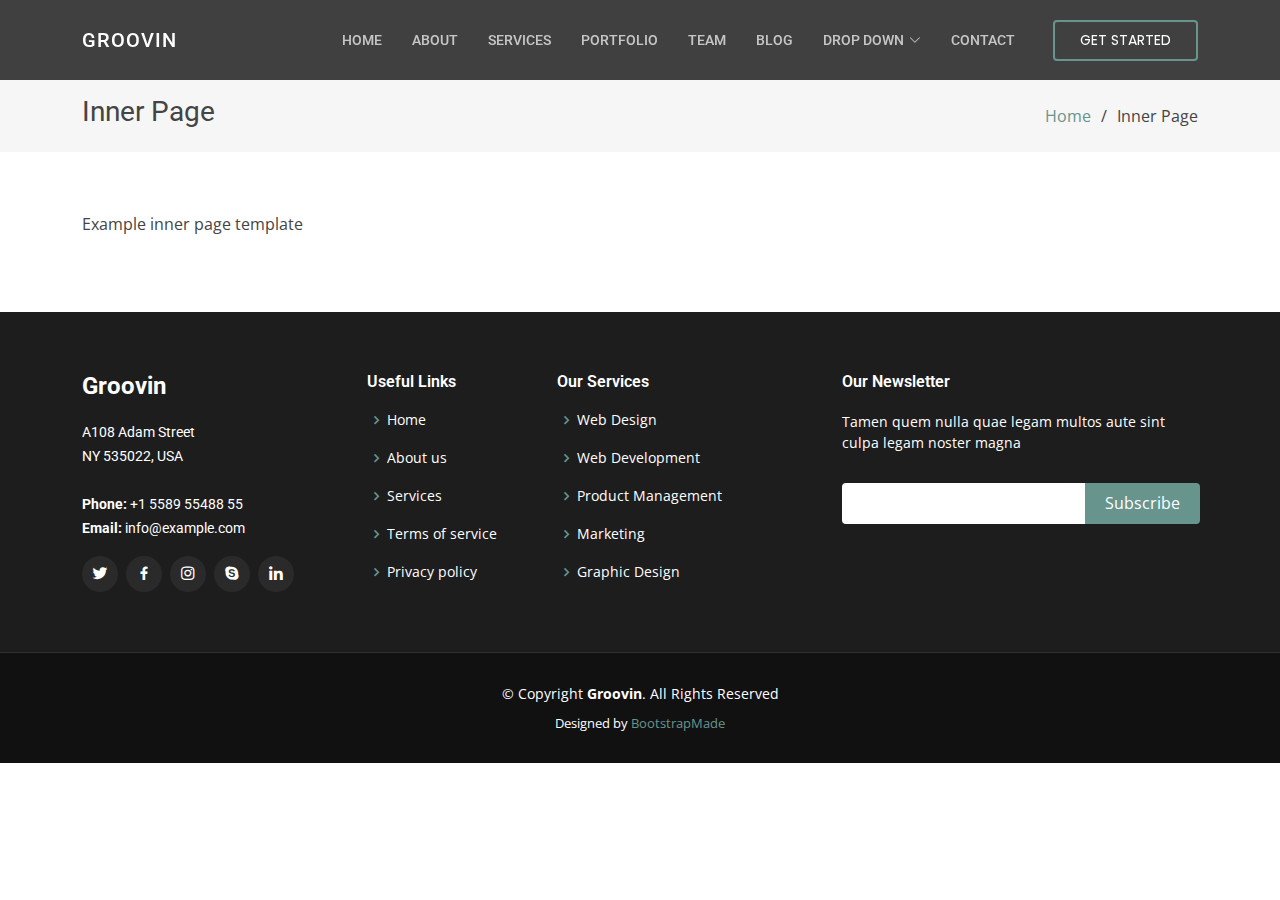
<file: inner-page.html>
<!DOCTYPE html>
<html lang="en">

<head>
  <meta charset="utf-8">
  <meta content="width=device-width, initial-scale=1.0" name="viewport">

  <title>Inner Page - Groovin Bootstrap Template</title>
  <meta content="" name="description">
  <meta content="" name="keywords">

  <!-- Favicons -->
  <link href="assets/img/favicon.png" rel="icon">
  <link href="assets/img/apple-touch-icon.png" rel="apple-touch-icon">

  <!-- Google Fonts -->
  <link href="https://fonts.googleapis.com/css?family=Open+Sans:300,300i,400,400i,600,600i,700,700i|Roboto:300,300i,400,400i,500,500i,600,600i,700,700i|Poppins:300,300i,400,400i,500,500i,600,600i,700,700i" rel="stylesheet">

  <!-- Vendor CSS Files -->
  <link href="assets/vendor/animate.css/animate.min.css" rel="stylesheet">
  <link href="assets/vendor/bootstrap/css/bootstrap.min.css" rel="stylesheet">
  <link href="assets/vendor/bootstrap-icons/bootstrap-icons.css" rel="stylesheet">
  <link href="assets/vendor/boxicons/css/boxicons.min.css" rel="stylesheet">
  <link href="assets/vendor/glightbox/css/glightbox.min.css" rel="stylesheet">
  <link href="assets/vendor/swiper/swiper-bundle.min.css" rel="stylesheet">

  <!-- Template Main CSS File -->
  <link href="assets/css/style.css" rel="stylesheet">

  <!-- =======================================================
  * Template Name: Groovin
  * Updated: May 30 2023 with Bootstrap v5.3.0
  * Template URL: https://bootstrapmade.com/groovin-free-bootstrap-theme/
  * Author: BootstrapMade.com
  * License: https://bootstrapmade.com/license/
  ======================================================== -->
</head>

<body>

  <!-- ======= Header ======= -->
  <header id="header" class="fixed-top d-flex align-items-center">
    <div class="container d-flex align-items-center justify-content-between">

      <h1 class="logo"><a href="index.html">Groovin</a></h1>
      <!-- Uncomment below if you prefer to use an image logo -->
      <!-- <a href="index.html" class="logo"><img src="assets/img/logo.png" alt="" class="img-fluid"></a>-->

      <nav id="navbar" class="navbar">
        <ul>
          <li><a class="nav-link scrollto " href="#hero">Home</a></li>
          <li><a class="nav-link scrollto" href="#about">About</a></li>
          <li><a class="nav-link scrollto" href="#services">Services</a></li>
          <li><a class="nav-link scrollto " href="#portfolio">Portfolio</a></li>
          <li><a class="nav-link scrollto" href="#team">Team</a></li>
          <li><a href="blog.html">Blog</a></li>
          <li class="dropdown"><a href="#"><span>Drop Down</span> <i class="bi bi-chevron-down"></i></a>
            <ul>
              <li><a href="#">Drop Down 1</a></li>
              <li class="dropdown"><a href="#"><span>Deep Drop Down</span> <i class="bi bi-chevron-right"></i></a>
                <ul>
                  <li><a href="#">Deep Drop Down 1</a></li>
                  <li><a href="#">Deep Drop Down 2</a></li>
                  <li><a href="#">Deep Drop Down 3</a></li>
                  <li><a href="#">Deep Drop Down 4</a></li>
                  <li><a href="#">Deep Drop Down 5</a></li>
                </ul>
              </li>
              <li><a href="#">Drop Down 2</a></li>
              <li><a href="#">Drop Down 3</a></li>
              <li><a href="#">Drop Down 4</a></li>
            </ul>
          </li>
          <li><a class="nav-link scrollto" href="#contact">Contact</a></li>
          <li><a class="getstarted scrollto" href="#about">Get Started</a></li>
        </ul>
        <i class="bi bi-list mobile-nav-toggle"></i>
      </nav><!-- .navbar -->

    </div>
  </header><!-- End Header -->

  <main id="main">

    <!-- ======= Breadcrumbs ======= -->
    <section class="breadcrumbs">
      <div class="container">

        <div class="d-flex justify-content-between align-items-center">
          <h2>Inner Page</h2>
          <ol>
            <li><a href="index.html">Home</a></li>
            <li>Inner Page</li>
          </ol>
        </div>

      </div>
    </section><!-- End Breadcrumbs -->

    <section class="inner-page">
      <div class="container">
        <p>
          Example inner page template
        </p>
      </div>
    </section>

  </main><!-- End #main -->

  <!-- ======= Footer ======= -->
  <footer id="footer">
    <div class="footer-top">
      <div class="container">
        <div class="row">

          <div class="col-lg-3 col-md-6">
            <div class="footer-info">
              <h3>Groovin</h3>
              <p>
                A108 Adam Street <br>
                NY 535022, USA<br><br>
                <strong>Phone:</strong> +1 5589 55488 55<br>
                <strong>Email:</strong> info@example.com<br>
              </p>
              <div class="social-links mt-3">
                <a href="#" class="twitter"><i class="bx bxl-twitter"></i></a>
                <a href="#" class="facebook"><i class="bx bxl-facebook"></i></a>
                <a href="#" class="instagram"><i class="bx bxl-instagram"></i></a>
                <a href="#" class="google-plus"><i class="bx bxl-skype"></i></a>
                <a href="#" class="linkedin"><i class="bx bxl-linkedin"></i></a>
              </div>
            </div>
          </div>

          <div class="col-lg-2 col-md-6 footer-links">
            <h4>Useful Links</h4>
            <ul>
              <li><i class="bx bx-chevron-right"></i> <a href="#">Home</a></li>
              <li><i class="bx bx-chevron-right"></i> <a href="#">About us</a></li>
              <li><i class="bx bx-chevron-right"></i> <a href="#">Services</a></li>
              <li><i class="bx bx-chevron-right"></i> <a href="#">Terms of service</a></li>
              <li><i class="bx bx-chevron-right"></i> <a href="#">Privacy policy</a></li>
            </ul>
          </div>

          <div class="col-lg-3 col-md-6 footer-links">
            <h4>Our Services</h4>
            <ul>
              <li><i class="bx bx-chevron-right"></i> <a href="#">Web Design</a></li>
              <li><i class="bx bx-chevron-right"></i> <a href="#">Web Development</a></li>
              <li><i class="bx bx-chevron-right"></i> <a href="#">Product Management</a></li>
              <li><i class="bx bx-chevron-right"></i> <a href="#">Marketing</a></li>
              <li><i class="bx bx-chevron-right"></i> <a href="#">Graphic Design</a></li>
            </ul>
          </div>

          <div class="col-lg-4 col-md-6 footer-newsletter">
            <h4>Our Newsletter</h4>
            <p>Tamen quem nulla quae legam multos aute sint culpa legam noster magna</p>
            <form action="" method="post">
              <input type="email" name="email"><input type="submit" value="Subscribe">
            </form>

          </div>

        </div>
      </div>
    </div>

    <div class="container">
      <div class="copyright">
        &copy; Copyright <strong><span>Groovin</span></strong>. All Rights Reserved
      </div>
      <div class="credits">
        <!-- All the links in the footer should remain intact. -->
        <!-- You can delete the links only if you purchased the pro version. -->
        <!-- Licensing information: https://bootstrapmade.com/license/ -->
        <!-- Purchase the pro version with working PHP/AJAX contact form: https://bootstrapmade.com/groovin-free-bootstrap-theme/ -->
        Designed by <a href="https://bootstrapmade.com/">BootstrapMade</a>
      </div>
    </div>
  </footer><!-- End Footer -->

  <a href="#" class="back-to-top d-flex align-items-center justify-content-center"><i class="bi bi-arrow-up-short"></i></a>

  <!-- Vendor JS Files -->
  <script src="assets/vendor/purecounter/purecounter_vanilla.js"></script>
  <script src="assets/vendor/bootstrap/js/bootstrap.bundle.min.js"></script>
  <script src="assets/vendor/glightbox/js/glightbox.min.js"></script>
  <script src="assets/vendor/isotope-layout/isotope.pkgd.min.js"></script>
  <script src="assets/vendor/swiper/swiper-bundle.min.js"></script>
  <script src="assets/vendor/php-email-form/validate.js"></script>

  <!-- Template Main JS File -->
  <script src="assets/js/main.js"></script>

</body>

</html>
</file>
<file: assets/css/style.css>
/**
* Template Name: Groovin
* Updated: May 30 2023 with Bootstrap v5.3.0
* Template URL: https://bootstrapmade.com/groovin-free-bootstrap-theme/
* Author: BootstrapMade.com
* License: https://bootstrapmade.com/license/
*/

/*--------------------------------------------------------------
# General
--------------------------------------------------------------*/
body {
  font-family: "Open Sans", sans-serif;
  color: #444444;
}

a {
  color: #68948E;
  text-decoration: none;
}

a:hover {
  color: #68948E;
  text-decoration: none;
}

h1,
h2,
h3,
h4,
h5,
h6 {
  font-family: "Roboto", sans-serif;
}

/*--------------------------------------------------------------
# Back to top button
--------------------------------------------------------------*/
.back-to-top {
  position: fixed;
  visibility: hidden;
  opacity: 0;
  right: 15px;
  bottom: 15px;
  z-index: 996;
  background: #68948E;
  width: 40px;
  height: 40px;
  border-radius: 4px;
  transition: all 0.4s;
}

.back-to-top i {
  font-size: 28px;
  color: #fff;
  line-height: 0;
}

.back-to-top:hover {
  background: #6fc#68948E;
  color: #fff;
}

.back-to-top.active {
  visibility: visible;
  opacity: 1;
}

/*--------------------------------------------------------------
# Header
--------------------------------------------------------------*/
#header {
  background: rgba(0, 0, 0, 0.75);
  transition: all 0.5s;
  z-index: 997;
  height: 80px;
}

#header .logo {
  font-size: 20px;
  margin: 0;
  padding: 0;
  font-weight: 500;
  letter-spacing: 1px;
  text-transform: uppercase;
}

#header .logo a {
  color: #fff;
}

#header .logo img {
  max-height: 40px;
}

/*--------------------------------------------------------------
# Navigation Menu
--------------------------------------------------------------*/
/**
* Desktop Navigation 
*/
.navbar {
  padding: 0;
}

.navbar ul {
  margin: 0;
  padding: 0;
  display: flex;
  list-style: none;
  align-items: center;
}

.navbar li {
  position: relative;
}

.navbar>ul>li {
  white-space: nowrap;
  padding: 10px 0 10px 22px;
}

.navbar a,
.navbar a:focus {
  display: flex;
  align-items: center;
  justify-content: space-between;
  padding: 0 4px;
  font-family: "Roboto", sans-serif;
  font-size: 14px;
  font-weight: 500;
  color: rgba(255, 255, 255, 0.7);
  white-space: nowrap;
  transition: 0.3s;
  text-transform: uppercase;
  position: relative;
}

.navbar a i,
.navbar a:focus i {
  font-size: 12px;
  line-height: 0;
  margin-left: 5px;
}

.navbar>ul>li>a:before {
  content: "";
  position: absolute;
  width: 100%;
  height: 2px;
  bottom: -6px;
  left: 0;
  background-color: #68948E;
  visibility: hidden;
  width: 0px;
  transition: all 0.3s ease-in-out 0s;
}

.navbar a:hover:before,
.navbar li:hover>a:before,
.navbar .active:before {
  visibility: visible;
  width: 100%;
}

.navbar a:hover,
.navbar .active,
.navbar .active:focus,
.navbar li:hover>a {
  color: #fff;
}

.navbar .getstarted,
.navbar .getstarted:focus {
  padding: 8px 25px;
  margin-left: 12px;
  border-radius: 4px;
  color: #fff;
  font-weight: 400;
  font-family: "Poppins", sans-serif;
  border: 2px solid #68948E;
}

.navbar .getstarted:hover,
.navbar .getstarted:focus:hover {
  color: #fff;
  background: #68948E;
}

.navbar .getstarted:hover:before,
.navbar li:hover>.getstarted:before {
  visibility: hidden;
}

.navbar .dropdown ul {
  display: block;
  position: absolute;
  left: 22px;
  top: calc(100% + 30px);
  margin: 0;
  padding: 10px 0;
  z-index: 99;
  opacity: 0;
  visibility: hidden;
  background: #fff;
  box-shadow: 0px 0px 30px rgba(127, 137, 161, 0.25);
  transition: 0.3s;
}

.navbar .dropdown ul li {
  min-width: 200px;
}

.navbar .dropdown ul a {
  padding: 10px 20px;
  font-size: 14px;
  font-weight: 500;
  text-transform: none;
  color: #2a2a2a;
}

.navbar .dropdown ul a i {
  font-size: 12px;
}

.navbar .dropdown ul a:hover,
.navbar .dropdown ul .active:hover,
.navbar .dropdown ul li:hover>a {
  color: #68948E;
}

.navbar .dropdown:hover>ul {
  opacity: 1;
  top: 100%;
  visibility: visible;
}

.navbar .dropdown .dropdown ul {
  top: 0;
  left: calc(100% - 30px);
  visibility: hidden;
}

.navbar .dropdown .dropdown:hover>ul {
  opacity: 1;
  top: 0;
  left: 100%;
  visibility: visible;
}

@media (max-width: 1366px) {
  .navbar .dropdown .dropdown ul {
    left: -90%;
  }

  .navbar .dropdown .dropdown:hover>ul {
    left: -100%;
  }
}

/**
* Mobile Navigation 
*/
.mobile-nav-toggle {
  color: #fff;
  font-size: 28px;
  cursor: pointer;
  display: none;
  line-height: 0;
  transition: 0.5s;
}

.mobile-nav-toggle.bi-x {
  color: #68948E;
}

@media (max-width: 991px) {
  .mobile-nav-toggle {
    display: block;
  }

  .navbar ul {
    display: none;
  }
}

.navbar-mobile {
  position: fixed;
  overflow: hidden;
  top: 0;
  right: 0;
  left: 0;
  bottom: 0;
  background: rgba(17, 17, 17, 0.9);
  transition: 0.3s;
  z-index: 999;
}

.navbar-mobile .mobile-nav-toggle {
  position: absolute;
  top: 15px;
  right: 15px;
}

.navbar-mobile ul {
  display: block;
  position: absolute;
  top: 55px;
  right: 15px;
  bottom: 15px;
  left: 15px;
  padding: 10px 0;
  background-color: #fff;
  overflow-y: auto;
  transition: 0.3s;
}

.navbar-mobile a,
.navbar-mobile a:focus {
  padding: 10px 20px;
  font-size: 15px;
  color: #2a2a2a;
}

.navbar-mobile a:hover,
.navbar-mobile .active,
.navbar-mobile li:hover>a {
  color: #68948E;
}

.navbar-mobile>ul>li {
  white-space: nowrap;
  padding: 0;
}

.navbar-mobile a:hover:before,
.navbar-mobile li:hover>a:before,
.navbar-mobile .active:before {
  visibility: hidden;
}

.navbar-mobile .getstarted,
.navbar-mobile .getstarted:focus {
  margin: 15px;
  color: #68948E;
  padding-left: 15px;
}

.navbar-mobile .dropdown ul {
  position: static;
  display: none;
  margin: 10px 20px;
  padding: 10px 0;
  z-index: 99;
  opacity: 1;
  visibility: visible;
  background: #fff;
  box-shadow: 0px 0px 30px rgba(127, 137, 161, 0.25);
}

.navbar-mobile .dropdown ul li {
  min-width: 200px;
}

.navbar-mobile .dropdown ul a {
  padding: 10px 20px;
}

.navbar-mobile .dropdown ul a i {
  font-size: 12px;
}

.navbar-mobile .dropdown ul a:hover,
.navbar-mobile .dropdown ul .active:hover,
.navbar-mobile .dropdown ul li:hover>a {
  color: #68948E;
}

.navbar-mobile .dropdown>.dropdown-active {
  display: block;
}

/*--------------------------------------------------------------
# Hero Section
--------------------------------------------------------------*/
#hero {
  width: 100%;
  height: 100vh;
  background-color: rgba(17, 17, 17, 0.8);
  overflow: hidden;
  padding: 0;
}

#hero .carousel-item {
  width: 100%;
  height: 100vh;
  background-size: cover;
  background-position: center;
  background-repeat: no-repeat;
  position: relative;
  transition: 0.3;
}

#hero .carousel-item::before {
  content: "";
  background-color: rgba(0, 0, 0, 0.5);
  position: absolute;
  top: 0;
  right: 0;
  left: 0;
  bottom: 0;
}

#hero .carousel-container {
  display: flex;
  justify-content: center;
  align-items: center;
  position: absolute;
  bottom: 0;
  top: 0;
  left: 0;
  right: 0;
}

#hero .carousel-content {
  text-align: center;
}

#hero h2 {
  color: #fff;
  margin-bottom: 30px;
  font-size: 48px;
  font-weight: 700;
}

#hero h2 span {
  color: #68948E;
}

#hero p {
  width: 80%;
  animation-delay: 0.4s;
  margin: 0 auto 30px auto;
  color: #fff;
}

#hero .carousel-inner .carousel-item {
  transition-property: opacity;
  background-position: center top;
}

#hero .carousel-inner .carousel-item,
#hero .carousel-inner .active.carousel-item-start,
#hero .carousel-inner .active.carousel-item-end {
  opacity: 0;
}

#hero .carousel-inner .active,
#hero .carousel-inner .carousel-item-next.carousel-item-start,
#hero .carousel-inner .carousel-item-prev.carousel-item-end {
  opacity: 1;
  transition: 0.5s;
}

#hero .carousel-inner .carousel-item-next,
#hero .carousel-inner .carousel-item-prev,
#hero .carousel-inner .active.carousel-item-start,
#hero .carousel-inner .active.carousel-item-end {
  left: 0;
  transform: translate3d(0, 0, 0);
}

#hero .carousel-control-next-icon,
#hero .carousel-control-prev-icon {
  background: none;
  font-size: 30px;
  line-height: 0;
  width: auto;
  height: auto;
  background: rgba(255, 255, 255, 0.2);
  border-radius: 50px;
  transition: 0.3s;
  color: rgba(255, 255, 255, 0.5);
  width: 54px;
  height: 54px;
  display: flex;
  align-items: center;
  justify-content: center;
}

#hero .carousel-control-next-icon:hover,
#hero .carousel-control-prev-icon:hover {
  background: rgba(255, 255, 255, 0.3);
  color: rgba(255, 255, 255, 0.8);
}

#hero .carousel-indicators li {
  cursor: pointer;
  background: #fff;
  overflow: hidden;
  border: 0;
  width: 12px;
  height: 12px;
  border-radius: 50px;
  opacity: 0.6;
  transition: 0.3s;
}

#hero .carousel-indicators li.active {
  opacity: 1;
  background: #68948E;
}

#hero .btn-get-started {
  font-family: "Roboto", sans-serif;
  font-weight: 400;
  font-size: 14px;
  letter-spacing: 1px;
  display: inline-block;
  padding: 10px 32px 12px 32px;
  border-radius: 4px;
  transition: 0.5s;
  line-height: 1;
  margin: 10px;
  color: #fff;
  animation-delay: 0.8s;
  text-transform: uppercase;
  border: 2px solid #68948E;
  background: #68948E;
}

#hero .btn-get-started:hover {
  background: #68948E;
  border-color: #68948E;
  color: #fff;
}

@media (max-width: 768px) {
  #hero h2 {
    font-size: 28px;
  }
}

@media (min-width: 1024px) {
  #hero p {
    width: 60%;
  }

  #hero .carousel-control-prev,
  #hero .carousel-control-next {
    width: 5%;
  }
}

/*--------------------------------------------------------------
# Sections General
--------------------------------------------------------------*/
section {
  padding: 60px 0;
}

.section-bg {
  background-color: #f1f1f1;
}

.section-title {
  text-align: center;
  padding-bottom: 30px;
}

.section-title h2 {
  font-size: 32px;
  font-weight: bold;
  text-transform: uppercase;
  margin-bottom: 20px;
  padding-bottom: 0;
  color: #68948E;
}

.section-title p {
  margin-bottom: 0;
}

/*--------------------------------------------------------------
# About
--------------------------------------------------------------*/
.about .content {
  padding: 30px 0;
}

.about .content h3 {
  font-weight: 700;
  font-size: 34px;
}

.about .content p {
  margin-bottom: 0;
}

.about .content .icon-box {
  margin-top: 25px;
}

.about .content .icon-box h4 {
  font-size: 20px;
  font-weight: 700;
  margin: 5px 0 10px 60px;
}

.about .content .icon-box i {
  font-size: 48px;
  float: left;
  color: #68948E;
}

.about .content .icon-box p {
  font-size: 15px;
  color: #848484;
  margin-left: 60px;
}

.about .image {
  background: url("../img/about.jpg") center center no-repeat;
  background-size: cover;
  min-height: 400px;
}

@media (max-width: 991px) {
  .about .image {
    text-align: center;
  }

  .about .image img {
    max-width: 80%;
  }
}

@media (max-width: 667px) {
  .about .image img {
    max-width: 100%;
  }
}

/*--------------------------------------------------------------
# Counts
--------------------------------------------------------------*/
.counts {
  padding: 0 0 30px 0;
}

.counts .count-box {
  padding: 30px;
  width: 100%;
}

.counts .count-box i {
  display: block;
  font-size: 44px;
  color: #68948E;
  float: left;
  line-height: 0;
}

.counts .count-box span {
  font-size: 48px;
  line-height: 40px;
  display: block;
  font-weight: 700;
  color: #2a2a2a;
  margin-left: 60px;
}

.counts .count-box p {
  padding: 15px 0 0 0;
  margin: 0 0 0 60px;
  font-family: "Roboto", sans-serif;
  font-size: 14px;
  color: #505050;
}

.counts .count-box a {
  font-weight: 600;
  display: block;
  margin-top: 20px;
  color: #505050;
  font-size: 15px;
  font-family: "Poppins", sans-serif;
  transition: ease-in-out 0.3s;
}

.counts .count-box a:hover {
  color: #777777;
}

/*--------------------------------------------------------------
# Clients
--------------------------------------------------------------*/
.clients {
  padding: 15px 0;
  text-align: center;
}

.clients img {
  max-width: 45%;
  transition: all 0.4s ease-in-out;
  display: inline-block;
  padding: 15px 0;
  filter: grayscale(100);
}

.clients img:hover {
  filter: none;
  transform: scale(1.15);
}

@media (max-width: 768px) {
  .clients img {
    max-width: 40%;
  }
}

/*--------------------------------------------------------------
# Services
--------------------------------------------------------------*/
.services .icon-box {
  margin-bottom: 20px;
  text-align: center;
}

.services .icon {
  display: inline-flex;
  justify-content: center;
  align-items: center;
  width: 80px;
  height: 80px;
  margin-bottom: 20px;
  background: #fff;
  border-radius: 50%;
  transition: 0.5s;
  color: #68948E;
  overflow: hidden;
  box-shadow: 0px 0 25px rgba(0, 0, 0, 0.15);
}

.services .icon i {
  font-size: 36px;
  line-height: 0;
}

.services:hover .icon {
  box-shadow: 0px 0 25px rgba(92, 159, 36, 0.3);
}

.services .title {
  font-weight: 600;
  margin-bottom: 15px;
  font-size: 18px;
  position: relative;
  padding-bottom: 15px;
}

.services .title a {
  color: #444444;
  transition: 0.3s;
}

.services .title a:hover {
  color: #68948E;
}

.services .title::after {
  content: "";
  position: absolute;
  display: block;
  width: 50px;
  height: 2px;
  background: #68948E;
  bottom: 0;
  left: calc(50% - 25px);
}

.services .description {
  line-height: 24px;
  font-size: 14px;
}

/*--------------------------------------------------------------
# Why Us
--------------------------------------------------------------*/
.why-us .box {
  padding: 50px 30px;
  box-shadow: 0px 2px 15px rgba(0, 0, 0, 0.1);
  transition: all ease-in-out 0.3s;
}

.why-us .box span {
  display: block;
  font-size: 28px;
  font-weight: 700;
  color: #68948E;
}

.why-us .box h4 {
  font-size: 24px;
  font-weight: 600;
  padding: 0;
  margin: 20px 0;
  color: #2a2a2a;
}

.why-us .box p {
  color: #aaaaaa;
  font-size: 15px;
  margin: 0;
  padding: 0;
}

.why-us .box:hover {
  background: #68948E;
  padding: 30px 30px 70px 30px;
  box-shadow: 10px 15px 30px rgba(0, 0, 0, 0.18);
}

.why-us .box:hover span,
.why-us .box:hover h4,
.why-us .box:hover p {
  color: #fff;
}

/*--------------------------------------------------------------
# Portfolio
--------------------------------------------------------------*/
.portfolio .portfolio-item {
  margin-bottom: 30px;
}

.portfolio #portfolio-flters {
  padding: 0;
  margin: 0 auto 20px auto;
  list-style: none;
  text-align: center;
}

.portfolio #portfolio-flters li {
  cursor: pointer;
  display: inline-block;
  padding: 8px 15px 10px 15px;
  font-size: 14px;
  font-weight: 600;
  line-height: 1;
  text-transform: uppercase;
  color: #444444;
  margin-bottom: 5px;
  transition: all 0.3s ease-in-out;
  border-radius: 3px;
}

.portfolio #portfolio-flters li:hover,
.portfolio #portfolio-flters li.filter-active {
  color: #fff;
  background: #68948E;
}

.portfolio #portfolio-flters li:last-child {
  margin-right: 0;
}

.portfolio .portfolio-wrap {
  transition: 0.3s;
  position: relative;
  overflow: hidden;
  z-index: 1;
  background: rgba(42, 42, 42, 0.7);
}

.portfolio .portfolio-wrap::before {
  content: "";
  background: rgba(42, 42, 42, 0.7);
  position: absolute;
  left: 0;
  right: 0;
  top: 0;
  bottom: 0;
  transition: all ease-in-out 0.3s;
  z-index: 2;
  opacity: 0;
}

.portfolio .portfolio-wrap img {
  transition: all ease-in-out 0.3s;
}

.portfolio .portfolio-wrap .portfolio-info {
  opacity: 0;
  position: absolute;
  top: 0;
  left: 0;
  right: 0;
  bottom: 0;
  z-index: 3;
  transition: all ease-in-out 0.3s;
  display: flex;
  flex-direction: column;
  justify-content: flex-end;
  align-items: flex-start;
  padding: 20px;
}

.portfolio .portfolio-wrap .portfolio-info h4 {
  font-size: 20px;
  color: #fff;
  font-weight: 600;
}

.portfolio .portfolio-wrap .portfolio-info p {
  color: rgba(255, 255, 255, 0.7);
  font-size: 14px;
  text-transform: uppercase;
  padding: 0;
  margin: 0;
  font-style: italic;
}

.portfolio .portfolio-wrap .portfolio-links {
  text-align: center;
  z-index: 4;
}

.portfolio .portfolio-wrap .portfolio-links a {
  color: #fff;
  margin: 0 5px 0 0;
  font-size: 28px;
  display: inline-block;
  transition: 0.3s;
}

.portfolio .portfolio-wrap .portfolio-links a:hover {
  color: #68948E;
}

.portfolio .portfolio-wrap:hover::before {
  opacity: 1;
}

.portfolio .portfolio-wrap:hover img {
  transform: scale(1.2);
}

.portfolio .portfolio-wrap:hover .portfolio-info {
  opacity: 1;
}

/*--------------------------------------------------------------
# Portfolio Details
--------------------------------------------------------------*/
.portfolio-details {
  padding-top: 40px;
}

.portfolio-details .portfolio-details-slider img {
  width: 100%;
}

.portfolio-details .portfolio-details-slider .swiper-pagination {
  margin-top: 20px;
  position: relative;
}

.portfolio-details .portfolio-details-slider .swiper-pagination .swiper-pagination-bullet {
  width: 12px;
  height: 12px;
  background-color: #fff;
  opacity: 1;
  border: 1px solid #68948E;
}

.portfolio-details .portfolio-details-slider .swiper-pagination .swiper-pagination-bullet-active {
  background-color: #68948E;
}

.portfolio-details .portfolio-info {
  padding: 30px;
  box-shadow: 0px 0 30px rgba(42, 42, 42, 0.08);
}

.portfolio-details .portfolio-info h3 {
  font-size: 22px;
  font-weight: 700;
  margin-bottom: 20px;
  padding-bottom: 20px;
  border-bottom: 1px solid #eee;
}

.portfolio-details .portfolio-info ul {
  list-style: none;
  padding: 0;
  font-size: 15px;
}

.portfolio-details .portfolio-info ul li+li {
  margin-top: 10px;
}

.portfolio-details .portfolio-description {
  padding-top: 30px;
}

.portfolio-details .portfolio-description h2 {
  font-size: 26px;
  font-weight: 700;
  margin-bottom: 20px;
}

.portfolio-details .portfolio-description p {
  padding: 0;
}

/*--------------------------------------------------------------
# Team
--------------------------------------------------------------*/
.team {
  background: #fff;
  padding: 60px 0;
}

.team .member {
  text-align: center;
  margin-bottom: 20px;
  background: #343a40;
  position: relative;
}

.team .member .member-info {
  opacity: 0;
  display: flex;
  justify-content: center;
  align-items: center;
  position: absolute;
  bottom: 0;
  top: 0;
  left: 0;
  right: 0;
  transition: 0.2s;
}

.team .member .member-info-content {
  margin-top: -50px;
  transition: margin 0.2s;
}

.team .member:hover .member-info {
  background: rgba(0, 0, 0, 0.7);
  opacity: 1;
  transition: 0.4s;
}

.team .member:hover .member-info-content {
  margin-top: 0;
  transition: margin 0.4s;
}

.team .member h4 {
  font-weight: 700;
  margin-bottom: 2px;
  font-size: 18px;
  color: #fff;
}

.team .member span {
  font-style: italic;
  display: block;
  font-size: 13px;
  color: #fff;
}

.team .member .social {
  margin-top: 15px;
}

.team .member .social a {
  transition: color 0.3s;
  color: #fff;
}

.team .member .social a:hover {
  color: #68948E;
}

.team .member .social i {
  font-size: 18px;
  margin: 0 2px;
}

/*--------------------------------------------------------------
# Pricing
--------------------------------------------------------------*/
.pricing .box {
  padding: 20px;
  background: #f7f7f7;
  text-align: center;
  border-radius: 8px;
  position: relative;
  overflow: hidden;
}

.pricing .box h3 {
  font-weight: 400;
  padding: 15px;
  margin-top: 15px;
  font-size: 18px;
  font-weight: 600;
  color: #2a2a2a;
}

.pricing .box h4 {
  font-size: 42px;
  color: #68948E;
  font-weight: 500;
  font-family: "Open Sans", sans-serif;
  margin-bottom: 20px;
}

.pricing .box h4 sup {
  font-size: 20px;
  top: -15px;
  left: -3px;
}

.pricing .box h4 span {
  color: #bababa;
  font-size: 16px;
  font-weight: 300;
}

.pricing .box ul {
  padding: 0;
  list-style: none;
  color: #2a2a2a;
  text-align: center;
  line-height: 20px;
  font-size: 14px;
}

.pricing .box ul li {
  padding-bottom: 16px;
}

.pricing .box ul i {
  color: #68948E;
  font-size: 18px;
  padding-right: 4px;
}

.pricing .box ul .na {
  color: #ccc;
  text-decoration: line-through;
}

.pricing .box .btn-wrap {
  padding: 15px;
  text-align: center;
}

.pricing .box .btn-buy {
  display: inline-block;
  padding: 10px 40px 12px 40px;
  border-radius: 4px;
  border: 2px solid #68948E;
  color: #68948E;
  font-size: 14px;
  font-weight: 400;
  font-family: "Roboto", sans-serif;
  font-weight: 600;
  transition: 0.3s;
}

.pricing .box .btn-buy:hover {
  background: #68948E;
  color: #fff;
}

.pricing .recommended {
  background: #68948E;
}

.pricing .recommended h3,
.pricing .recommended h4,
.pricing .recommended h4 span,
.pricing .recommended ul,
.pricing .recommended ul .na {
  color: #fff;
}

.pricing .recommended .btn-buy {
  background: rgba(255, 255, 255, 0.1);
  border-color: rgba(255, 255, 255, 0.3);
  color: #fff;
}

.pricing .recommended .btn-buy:hover {
  background: #fff;
  border-color: #fff;
  color: #68948E;
}

/*--------------------------------------------------------------
# Frequently Asked Questions
--------------------------------------------------------------*/
.faq .faq-list {
  padding: 0 100px;
}

.faq .faq-list ul {
  padding: 0;
  list-style: none;
}

.faq .faq-list li+li {
  margin-top: 15px;
}

.faq .faq-list li {
  padding: 20px;
  background: #fff;
  border-radius: 4px;
  position: relative;
}

.faq .faq-list a {
  display: block;
  position: relative;
  font-family: "Poppins", sans-serif;
  font-size: 16px;
  line-height: 24px;
  font-weight: 500;
  padding: 0 30px;
  outline: none;
  cursor: pointer;
}

.faq .faq-list .icon-help {
  font-size: 24px;
  position: absolute;
  right: 0;
  left: 20px;
  color: #68948E;
}

.faq .faq-list .icon-show,
.faq .faq-list .icon-close {
  font-size: 24px;
  position: absolute;
  right: 0;
  top: 0;
}

.faq .faq-list p {
  margin-bottom: 0;
  padding: 10px 0 0 0;
}

.faq .faq-list .icon-show {
  display: none;
}

.faq .faq-list a.collapsed {
  color: #343a40;
}

.faq .faq-list a.collapsed:hover {
  color: #68948E;
}

.faq .faq-list a.collapsed .icon-show {
  display: inline-block;
}

.faq .faq-list a.collapsed .icon-close {
  display: none;
}

@media (max-width: 1200px) {
  .faq .faq-list {
    padding: 0;
  }
}

/*--------------------------------------------------------------
# Contact
--------------------------------------------------------------*/
.contact .contact-info {
  margin-bottom: 20px;
  text-align: center;
}

.contact .contact-info i {
  font-size: 48px;
  display: inline-block;
  margin-bottom: 10px;
  color: #68948E;
}

.contact .contact-info address,
.contact .contact-info p {
  margin-bottom: 0;
  color: #000;
}

.contact .contact-info h3 {
  font-size: 18px;
  margin-bottom: 15px;
  font-weight: bold;
  text-transform: uppercase;
  color: #999;
}

.contact .contact-info a {
  color: #000;
}

.contact .contact-info a:hover {
  color: #68948E;
}

.contact .contact-address,
.contact .contact-phone,
.contact .contact-email {
  margin-bottom: 20px;
}

.contact .php-email-form .error-message {
  display: none;
  color: #fff;
  background: #ed3c0d;
  text-align: left;
  padding: 15px;
  font-weight: 600;
}

.contact .php-email-form .error-message br+br {
  margin-top: 25px;
}

.contact .php-email-form .sent-message {
  display: none;
  color: #fff;
  background: #68948E;
  text-align: center;
  padding: 15px;
  font-weight: 600;
}

.contact .php-email-form .loading {
  display: none;
  background: #fff;
  text-align: center;
  padding: 15px;
}

.contact .php-email-form .loading:before {
  content: "";
  display: inline-block;
  border-radius: 50%;
  width: 24px;
  height: 24px;
  margin: 0 10px -6px 0;
  border: 3px solid #68948E;
  border-top-color: #eee;
  animation: animate-loading 1s linear infinite;
}

.contact .php-email-form input,
.contact .php-email-form textarea {
  border-radius: 0;
  box-shadow: none;
  font-size: 14px;
  height: auto;
  padding: 10px 15px;
  border-radius: 4px;
}

.contact .php-email-form input:focus,
.contact .php-email-form textarea:focus {
  border-color: #68948E;
}

.contact .php-email-form button[type=submit] {
  background: #68948E;
  border: 0;
  padding: 10px 30px 12px 30px;
  color: #fff;
  transition: 0.4s;
  border-radius: 4px;
}

.contact .php-email-form button[type=submit]:hover {
  background: #68948E;
}

@keyframes animate-loading {
  0% {
    transform: rotate(0deg);
  }

  100% {
    transform: rotate(360deg);
  }
}

@media (min-width: 768px) {
  .contact .contact-phone {
    border-left: 1px solid #ddd;
    border-right: 1px solid #ddd;
  }

  .contact .contact-address,
  .contact .contact-phone,
  .contact .contact-email {
    padding: 20px 0;
  }
}

/*--------------------------------------------------------------
# Breadcrumbs
--------------------------------------------------------------*/
.breadcrumbs {
  padding: 15px 0;
  background: #f6f6f6;
  min-height: 40px;
  margin-top: 80px;
}

.breadcrumbs h2 {
  font-size: 28px;
  font-weight: 400;
}

.breadcrumbs ol {
  display: flex;
  flex-wrap: wrap;
  list-style: none;
  padding: 0;
  margin: 0;
}

.breadcrumbs ol li+li {
  padding-left: 10px;
}

.breadcrumbs ol li+li::before {
  display: inline-block;
  padding-right: 10px;
  color: #444444;
  content: "/";
}

@media (max-width: 768px) {
  .breadcrumbs .d-flex {
    display: block !important;
  }

  .breadcrumbs ol {
    display: block;
  }

  .breadcrumbs ol li {
    display: inline-block;
  }
}

/*--------------------------------------------------------------
# Footer
--------------------------------------------------------------*/
#footer {
  background: #111111;
  padding: 0 0 30px 0;
  color: #fff;
  font-size: 14px;
}

#footer .footer-top {
  background: #1d1d1d;
  border-bottom: 1px solid #2f2f2f;
  padding: 60px 0 30px 0;
}

#footer .footer-top .footer-info {
  margin-bottom: 30px;
}

#footer .footer-top .footer-info h3 {
  font-size: 24px;
  margin: 0 0 20px 0;
  padding: 2px 0 2px 0;
  line-height: 1;
  font-weight: 700;
}

#footer .footer-top .footer-info p {
  font-size: 14px;
  line-height: 24px;
  margin-bottom: 0;
  font-family: "Roboto", sans-serif;
  color: #fff;
}

#footer .footer-top .social-links a {
  font-size: 18px;
  display: inline-block;
  background: #2a2a2a;
  color: #fff;
  line-height: 1;
  padding: 8px 0;
  margin-right: 4px;
  border-radius: 50%;
  text-align: center;
  width: 36px;
  height: 36px;
  transition: 0.3s;
}

#footer .footer-top .social-links a:hover {
  background: #68948E;
  color: #fff;
  text-decoration: none;
}

#footer .footer-top h4 {
  font-size: 16px;
  font-weight: 600;
  color: #fff;
  position: relative;
  padding-bottom: 12px;
}

#footer .footer-top .footer-links {
  margin-bottom: 30px;
}

#footer .footer-top .footer-links ul {
  list-style: none;
  padding: 0;
  margin: 0;
}

#footer .footer-top .footer-links ul i {
  padding-right: 2px;
  color: #68948E;
  font-size: 18px;
  line-height: 1;
}

#footer .footer-top .footer-links ul li {
  padding: 10px 0;
  display: flex;
  align-items: center;
}

#footer .footer-top .footer-links ul li:first-child {
  padding-top: 0;
}

#footer .footer-top .footer-links ul a {
  color: #fff;
  transition: 0.3s;
  display: inline-block;
  line-height: 1;
}

#footer .footer-top .footer-links ul a:hover {
  color: #68948E;
}

#footer .footer-top .footer-newsletter form {
  margin-top: 30px;
  background: #fff;
  padding: 6px 10px;
  position: relative;
  border-radius: 4px;
}

#footer .footer-top .footer-newsletter form input[type=email] {
  border: 0;
  padding: 4px;
  width: calc(100% - 110px);
}

#footer .footer-top .footer-newsletter form input[type=submit] {
  position: absolute;
  top: 0;
  right: -2px;
  bottom: 0;
  border: 0;
  background: none;
  font-size: 16px;
  padding: 0 20px;
  background: #68948E;
  color: #fff;
  transition: 0.3s;
  border-radius: 0 4px 4px 0;
}

#footer .footer-top .footer-newsletter form input[type=submit]:hover {
  background: #68948E;
}

#footer .copyright {
  text-align: center;
  padding-top: 30px;
}

#footer .credits {
  padding-top: 10px;
  text-align: center;
  font-size: 13px;
  color: #fff;
}
</file>
